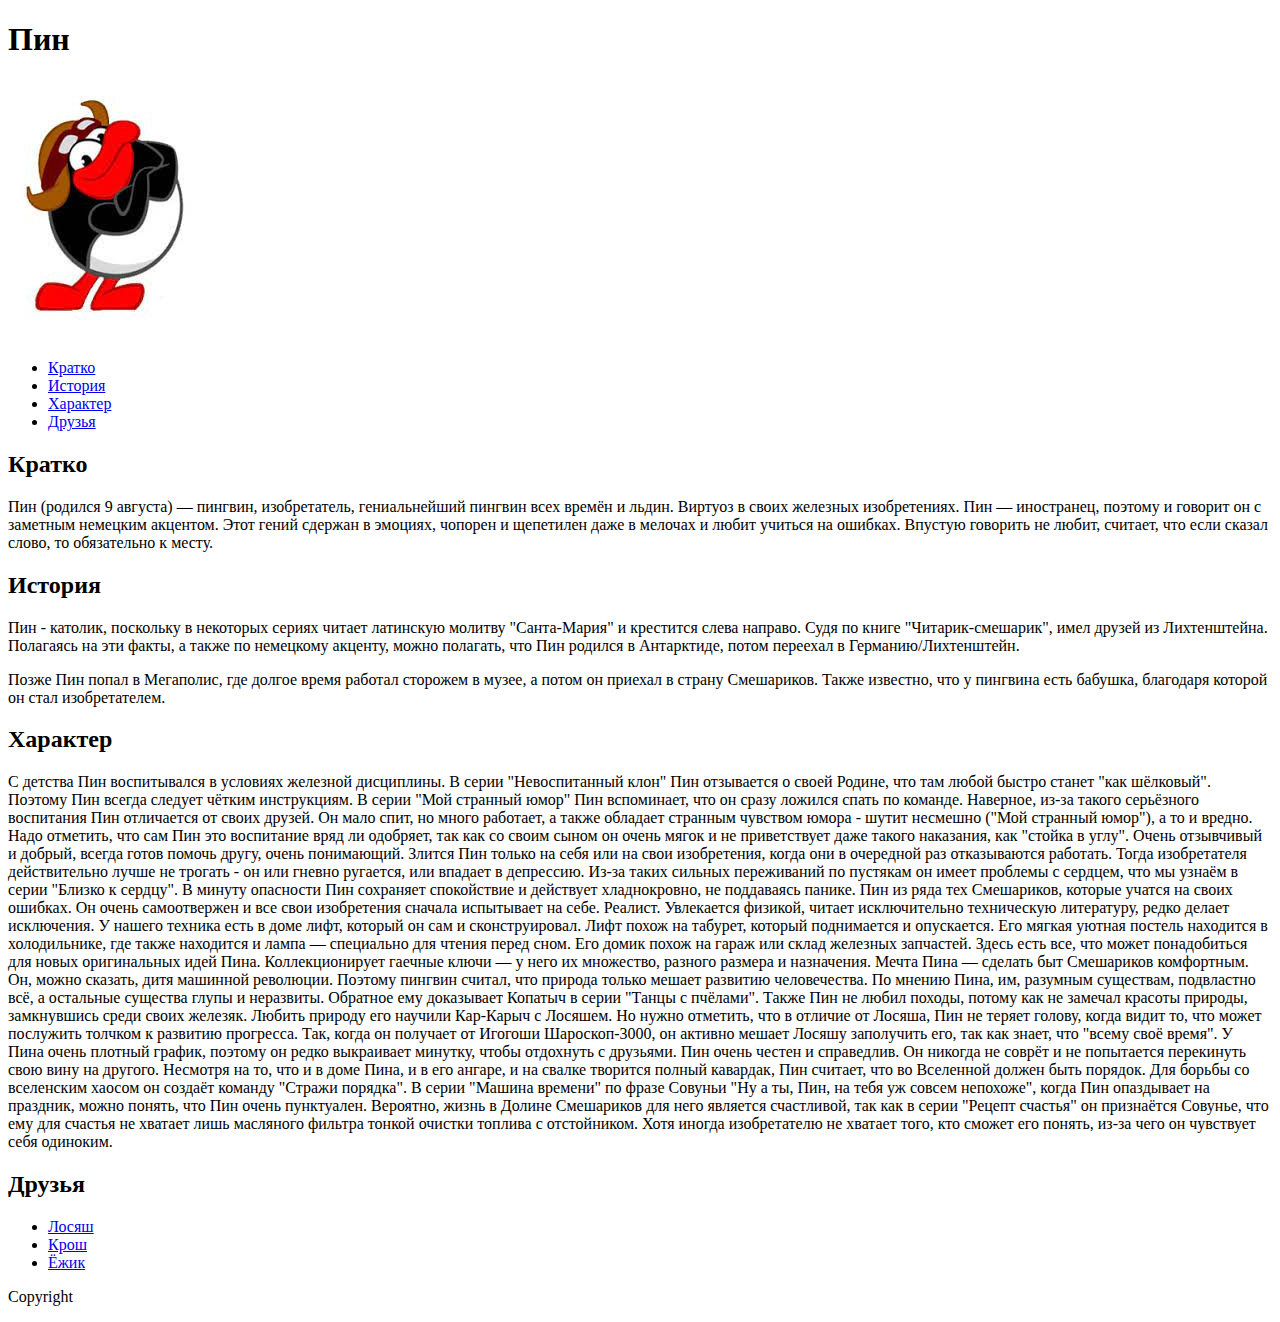
<file: lab1/index.html>
<!DOCTYPE html>
<html lang="en">
<head>
	<meta charset="UTF-8">
	<meta keywords= "example, test, code">
	<meta name="viewport" content="width=device-width, initial-scale=1.0">
	<title>Биография Пина из Смешариков</title>
</head>
<body>
	<div class="page">
		<header class="header">
			<div class="header-container">
				<h1>Пин</h1>
			</div>
			<nav></nav>
		</header>
		<main class="content">
			<div class="content-container">
				<section class="image">
					<div class="image-container">
						<img src="src/img/pin.jfif" alt="logo">
					</div>
				</section>
				<nav class="menu">
					<ul class="menu-container">
						<li><a href="#brief">Кратко</a></li>
						<li><a href="#bio">История</a></li>
						<li><a href="#activity">Характер</a></li>
						<li><a href="#links">Друзья</a></li>
					</ul>
				</nav>
				<section class="brief">
					<h2 class="sectionText" id="brief">Кратко</h2>
					<p>Пин (родился 9 августа) — пингвин, изобретатель, гениальнейший пингвин всех времён и льдин. Виртуоз в своих железных изобретениях. Пин — иностранец, поэтому и говорит он с заметным немецким акцентом. Этот гений сдержан в эмоциях, чопорен и щепетилен даже в мелочах и любит учиться на ошибках. Впустую говорить не любит, считает, что если сказал слово, то обязательно к месту.</p>
				</section>
				<section class="bio">
					<h2 class="sectionText" id="bio">История</h2>
					<p>Пин - католик, поскольку в некоторых сериях читает латинскую молитву "Санта-Мария" и крестится слева направо. Судя по книге "Читарик-смешарик", имел друзей из Лихтенштейна. Полагаясь на эти факты, а также по немецкому акценту, можно полагать, что Пин родился в Антарктиде, потом переехал в Германию/Лихтенштейн.</p>
					<p>
					Позже Пин попал в Мегаполис, где долгое время работал сторожем в музее, а потом он приехал в страну Смешариков. Также известно, что у пингвина есть бабушка, благодаря которой он стал изобретателем.</p>
				</section>
				<section class="activity">
					<h2 class="sectionText" id="activity">Характер</h2>
					<p>С детства Пин воспитывался в условиях железной дисциплины. В серии "Невоспитанный клон" Пин отзывается о своей Родине, что там любой быстро станет "как шёлковый". Поэтому Пин всегда следует чётким инструкциям. В серии "Мой странный юмор" Пин вспоминает, что он сразу ложился спать по команде. Наверное, из-за такого серьёзного воспитания Пин отличается от своих друзей. Он мало спит, но много работает, а также обладает странным чувством юмора - шутит несмешно ("Мой странный юмор"), а то и вредно. Надо отметить, что сам Пин это воспитание вряд ли одобряет, так как со своим сыном он очень мягок и не приветствует даже такого наказания, как "стойка в углу". Очень отзывчивый и добрый, всегда готов помочь другу, очень понимающий. Злится Пин только на себя или на свои изобретения, когда они в очередной раз отказываются работать. Тогда изобретателя действительно лучше не трогать - он или гневно ругается, или впадает в депрессию. Из-за таких сильных переживаний по пустякам он имеет проблемы с сердцем, что мы узнаём в серии "Близко к сердцу". В минуту опасности Пин сохраняет спокойствие и действует хладнокровно, не поддаваясь панике. Пин из ряда тех Смешариков, которые учатся на своих ошибках. Он очень самоотвержен и все свои изобретения сначала испытывает на себе. Реалист. Увлекается физикой, читает исключительно техническую литературу, редко делает исключения. У нашего техника есть в доме лифт, который он сам и сконструировал. Лифт похож на табурет, который поднимается и опускается. Его мягкая уютная постель находится в холодильнике, где также находится и лампа — специально для чтения перед сном. Его домик похож на гараж или склад железных запчастей. Здесь есть все, что может понадобиться для новых оригинальных идей Пина. Коллекционирует гаечные ключи — у него их множество, разного размера и назначения. Мечта Пина — сделать быт Смешариков комфортным. Он, можно сказать, дитя машинной революции. Поэтому пингвин считал, что природа только мешает развитию человечества. По мнению Пина, им, разумным существам, подвластно всё, а остальные существа глупы и неразвиты. Обратное ему доказывает Копатыч в серии "Танцы с пчёлами". Также Пин не любил походы, потому как не замечал красоты природы, замкнувшись среди своих железяк. Любить природу его научили Кар-Карыч с Лосяшем. Но нужно отметить, что в отличие от Лосяша, Пин не теряет голову, когда видит то, что может послужить толчком к развитию прогресса. Так, когда он получает от Игогоши Шароскоп-3000, он активно мешает Лосяшу заполучить его, так как знает, что "всему своё время". У Пина очень плотный график, поэтому он редко выкраивает минутку, чтобы отдохнуть с друзьями. Пин очень честен и справедлив. Он никогда не соврёт и не попытается перекинуть свою вину на другого. Несмотря на то, что и в доме Пина, и в его ангаре, и на свалке творится полный кавардак, Пин считает, что во Вселенной должен быть порядок. Для борьбы со вселенским хаосом он создаёт команду "Стражи порядка". В серии "Машина времени" по фразе Совуньи "Ну а ты, Пин, на тебя уж совсем непохоже", когда Пин опаздывает на праздник, можно понять, что Пин очень пунктуален. Вероятно, жизнь в Долине Смешариков для него является счастливой, так как в серии "Рецепт счастья" он признаётся Совунье, что ему для счастья не хватает лишь масляного фильтра тонкой очистки топлива с отстойником. Хотя иногда изобретателю не хватает того, кто сможет его понять, из-за чего он чувствует себя одиноким.</p>
				</section>
				<section class="links">
					<h2 class="sectionText" id="links">Друзья</h2>
					<ul>
						<li><a href="https://fanonsmesh.fandom.com/ru/wiki/%D0%9B%D0%BE%D1%81%D1%8F%D1%88" target="_blank">Лосяш</a></li>
						<li><a href="https://fanonsmesh.fandom.com/ru/wiki/%D0%9A%D1%80%D0%BE%D1%88" target="_blank">Крош</a></li>
						<li><a href="https://fanonsmesh.fandom.com/ru/wiki/%D0%81%D0%B6%D0%B8%D0%BA" target="_blank">Ёжик</a></li>
					</ul>
				</section>
			</div>
		</main>
		<footer class="footer">
			<div class="footer-container">
				<p class="copyright">Copyright</p>
			</div>
		</footer>
	</div>
</body>
</html>
</file>
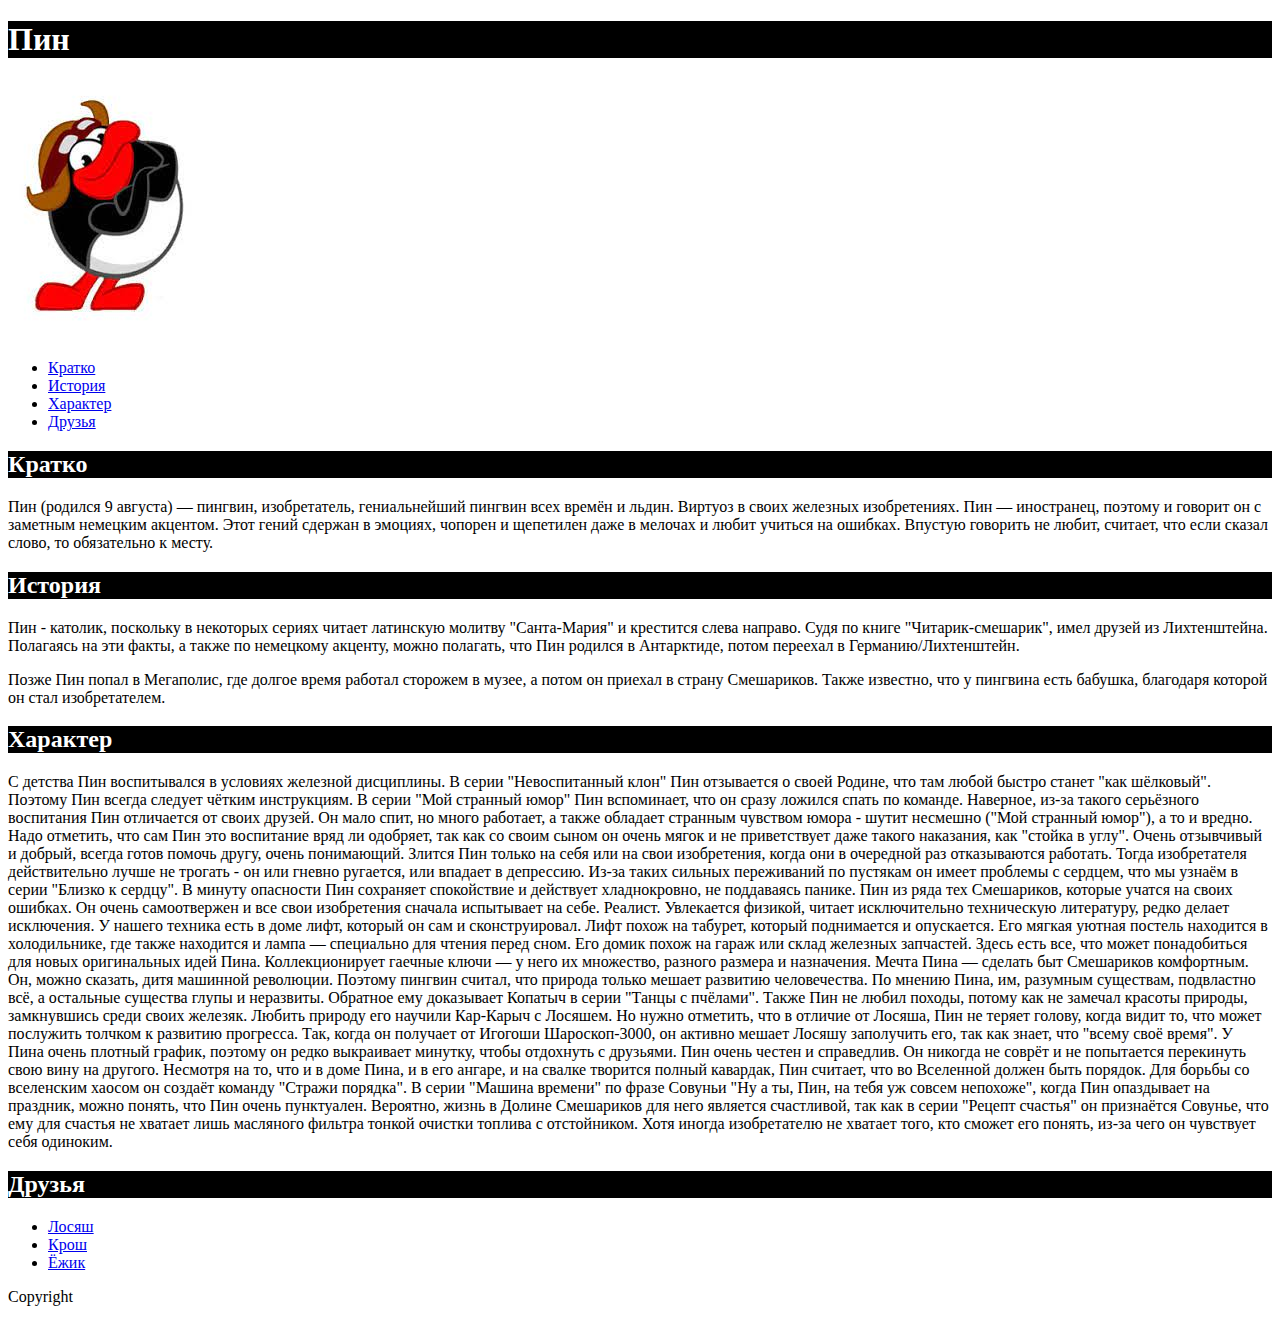
<file: lab2/index.html>
<!DOCTYPE html>
<html lang="en">
<head>
	<meta charset="UTF-8">
	<meta keywords= "example, test, code">
	<meta name="viewport" content="width=device-width, initial-scale=1.0">
	<title>Биография Пина из Смешариков</title>
	<link rel="stylesheet" href="src/style.css" class="rel">
</head>
<body>
	<div class="page">
		<header class="header">
			<div class="header-container">
				<h1>Пин</h1>
			</div>
			<nav></nav>
		</header>
		<main class="content">
			<div class="content-container">
				<section class="image">
					<div class="image-container">
						<img src="src/img/pin.jfif" alt="logo">
					</div>
				</section>
				<nav class="menu">
					<ul class="menu-container">
						<li><a href="#brief">Кратко</a></li>
						<li><a href="#bio">История</a></li>
						<li><a href="#activity">Характер</a></li>
						<li><a href="#links">Друзья</a></li>
					</ul>
				</nav>
				<section class="brief">
					<h2 class="sectionText" id="brief">Кратко</h2>
					<p>Пин (родился 9 августа) — пингвин, изобретатель, гениальнейший пингвин всех времён и льдин. Виртуоз в своих железных изобретениях. Пин — иностранец, поэтому и говорит он с заметным немецким акцентом. Этот гений сдержан в эмоциях, чопорен и щепетилен даже в мелочах и любит учиться на ошибках. Впустую говорить не любит, считает, что если сказал слово, то обязательно к месту.</p>
				</section>
				<section class="bio">
					<h2 class="sectionText" id="bio">История</h2>
					<p>Пин - католик, поскольку в некоторых сериях читает латинскую молитву "Санта-Мария" и крестится слева направо. Судя по книге "Читарик-смешарик", имел друзей из Лихтенштейна. Полагаясь на эти факты, а также по немецкому акценту, можно полагать, что Пин родился в Антарктиде, потом переехал в Германию/Лихтенштейн.</p>
					<p>
					Позже Пин попал в Мегаполис, где долгое время работал сторожем в музее, а потом он приехал в страну Смешариков. Также известно, что у пингвина есть бабушка, благодаря которой он стал изобретателем.</p>
				</section>
				<section class="activity">
					<h2 class="sectionText" id="activity">Характер</h2>
					<p>С детства Пин воспитывался в условиях железной дисциплины. В серии "Невоспитанный клон" Пин отзывается о своей Родине, что там любой быстро станет "как шёлковый". Поэтому Пин всегда следует чётким инструкциям. В серии "Мой странный юмор" Пин вспоминает, что он сразу ложился спать по команде. Наверное, из-за такого серьёзного воспитания Пин отличается от своих друзей. Он мало спит, но много работает, а также обладает странным чувством юмора - шутит несмешно ("Мой странный юмор"), а то и вредно. Надо отметить, что сам Пин это воспитание вряд ли одобряет, так как со своим сыном он очень мягок и не приветствует даже такого наказания, как "стойка в углу". Очень отзывчивый и добрый, всегда готов помочь другу, очень понимающий. Злится Пин только на себя или на свои изобретения, когда они в очередной раз отказываются работать. Тогда изобретателя действительно лучше не трогать - он или гневно ругается, или впадает в депрессию. Из-за таких сильных переживаний по пустякам он имеет проблемы с сердцем, что мы узнаём в серии "Близко к сердцу". В минуту опасности Пин сохраняет спокойствие и действует хладнокровно, не поддаваясь панике. Пин из ряда тех Смешариков, которые учатся на своих ошибках. Он очень самоотвержен и все свои изобретения сначала испытывает на себе. Реалист. Увлекается физикой, читает исключительно техническую литературу, редко делает исключения. У нашего техника есть в доме лифт, который он сам и сконструировал. Лифт похож на табурет, который поднимается и опускается. Его мягкая уютная постель находится в холодильнике, где также находится и лампа — специально для чтения перед сном. Его домик похож на гараж или склад железных запчастей. Здесь есть все, что может понадобиться для новых оригинальных идей Пина. Коллекционирует гаечные ключи — у него их множество, разного размера и назначения. Мечта Пина — сделать быт Смешариков комфортным. Он, можно сказать, дитя машинной революции. Поэтому пингвин считал, что природа только мешает развитию человечества. По мнению Пина, им, разумным существам, подвластно всё, а остальные существа глупы и неразвиты. Обратное ему доказывает Копатыч в серии "Танцы с пчёлами". Также Пин не любил походы, потому как не замечал красоты природы, замкнувшись среди своих железяк. Любить природу его научили Кар-Карыч с Лосяшем. Но нужно отметить, что в отличие от Лосяша, Пин не теряет голову, когда видит то, что может послужить толчком к развитию прогресса. Так, когда он получает от Игогоши Шароскоп-3000, он активно мешает Лосяшу заполучить его, так как знает, что "всему своё время". У Пина очень плотный график, поэтому он редко выкраивает минутку, чтобы отдохнуть с друзьями. Пин очень честен и справедлив. Он никогда не соврёт и не попытается перекинуть свою вину на другого. Несмотря на то, что и в доме Пина, и в его ангаре, и на свалке творится полный кавардак, Пин считает, что во Вселенной должен быть порядок. Для борьбы со вселенским хаосом он создаёт команду "Стражи порядка". В серии "Машина времени" по фразе Совуньи "Ну а ты, Пин, на тебя уж совсем непохоже", когда Пин опаздывает на праздник, можно понять, что Пин очень пунктуален. Вероятно, жизнь в Долине Смешариков для него является счастливой, так как в серии "Рецепт счастья" он признаётся Совунье, что ему для счастья не хватает лишь масляного фильтра тонкой очистки топлива с отстойником. Хотя иногда изобретателю не хватает того, кто сможет его понять, из-за чего он чувствует себя одиноким.</p>
				</section>
				<section class="links">
					<h2 class="sectionText" id="links">Друзья</h2>
					<ul>
						<li><a href="https://fanonsmesh.fandom.com/ru/wiki/%D0%9B%D0%BE%D1%81%D1%8F%D1%88" target="_blank">Лосяш</a></li>
						<li><a href="https://fanonsmesh.fandom.com/ru/wiki/%D0%9A%D1%80%D0%BE%D1%88" target="_blank">Крош</a></li>
						<li><a href="https://fanonsmesh.fandom.com/ru/wiki/%D0%81%D0%B6%D0%B8%D0%BA" target="_blank">Ёжик</a></li>
					</ul>
				</section>
			</div>
		</main>
		<footer class="footer">
			<div class="footer-container">
				<p class="copyright">Copyright</p>
			</div>
		</footer>
	</div>
</body>
</html>
</file>
<file: lab2/src/style.css>
h1, h2{
	background: black;
	color: white;
}
</file>
